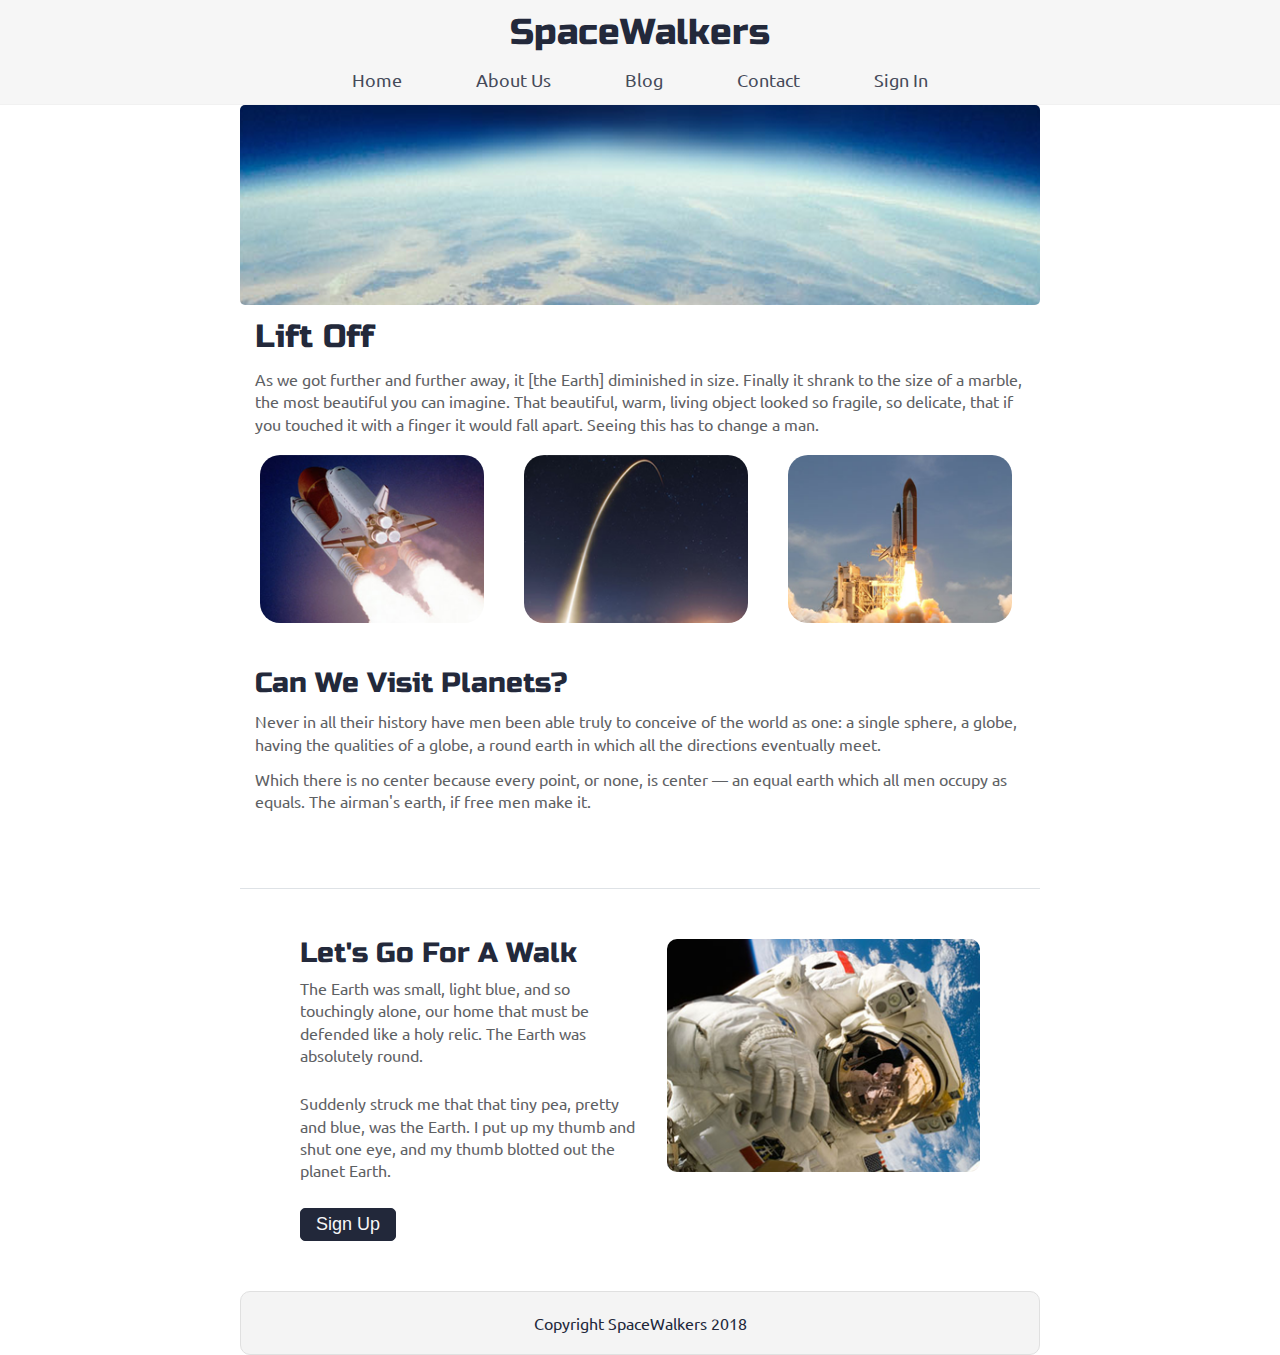
<file: docs/index.html>
<!doctype html>

<html lang="en">
<head>
  <meta charset="utf-8">
  <meta name="viewport" content="width=device-width, initial-scale=1.0">

  <title>SpaceWalkers</title>

  <link href="https://fonts.googleapis.com/css?family=Russo+One|Ubuntu" rel="stylesheet">
  <link href="css/index.css" rel="stylesheet">

  <!--[if lt IE 9]>
    <script src="https://cdnjs.cloudflare.com/ajax/libs/html5shiv/3.7.3/html5shiv.js"></script>
  <![endif]-->
</head>

<body>

 <!-- navigation code here -->
  <section class="navigation">
    <h1>SpaceWalkers</h1>
    <nav class="navbar">
      <a href="index.html">Home</a>
      <a href="#">About Us</a>
      <a href="#">Blog</a>
      <a href="contact.html">Contact</a>
      <a href="#">Sign In</a>
    </nav>
  </section>

  <div class="container home">

    <header class="intro">
       <!-- image code here -->
      <img src="img/main-header.png" alt="The Earth's Horizon from the Stratosphere">

      <h2>Lift Off</h2>
    
      <p>As we got further and further away, it [the Earth] diminished in size. Finally it shrank to the size of a marble, the most beautiful you can imagine. That beautiful, warm, living object looked so fragile, so delicate, that if you touched it with a finger it would fall apart. Seeing this has to change a man.</p>
    </header>

    <section class="space-images">
        <img src="img/blast.png" class="blast" alt="Rocket blasting off">
        <img src="img/sky.png" class="sky" alt="Space sky image">
        <img src="img/launch.png" class="launch" alt="Launching rocket">
    </section>
   
    <section class="visit-planets">
     
      <h3>Can We Visit Planets?</h3>
    
      <p>Never in all their history have men been able truly to conceive of the world as one: a single sphere, a globe, having the qualities of a globe, a round earth in which all the directions eventually meet.</p>
    
      <p>Which there is no center because every point, or none, is center — an equal earth which all men occupy as equals. The airman's earth, if free men make it.</p>
    </section>
    
    <section class="walk">
      <div class="walk-text">
        <h3>Let's Go For A Walk</h3>

        <p>The Earth was small, light blue, and so touchingly alone, our home that must be defended like a holy relic. The Earth was absolutely round.</p>
      
        <p>Suddenly struck me that that tiny pea, pretty and blue, was the Earth. I put up my thumb and shut one eye, and my thumb blotted out the planet Earth.</p>
      
        <div class="btn">
          <button>Sign Up</button>
        </div>
      </div>
      
      <div class="walk-img">
          <img src="img/space-walk.png" alt="Space walking astronaut">
      </div>

    </section>

    <footer>
      <p>Copyright SpaceWalkers 2018</p>
    </footer>

  </div>
</body>
</html>
</file>
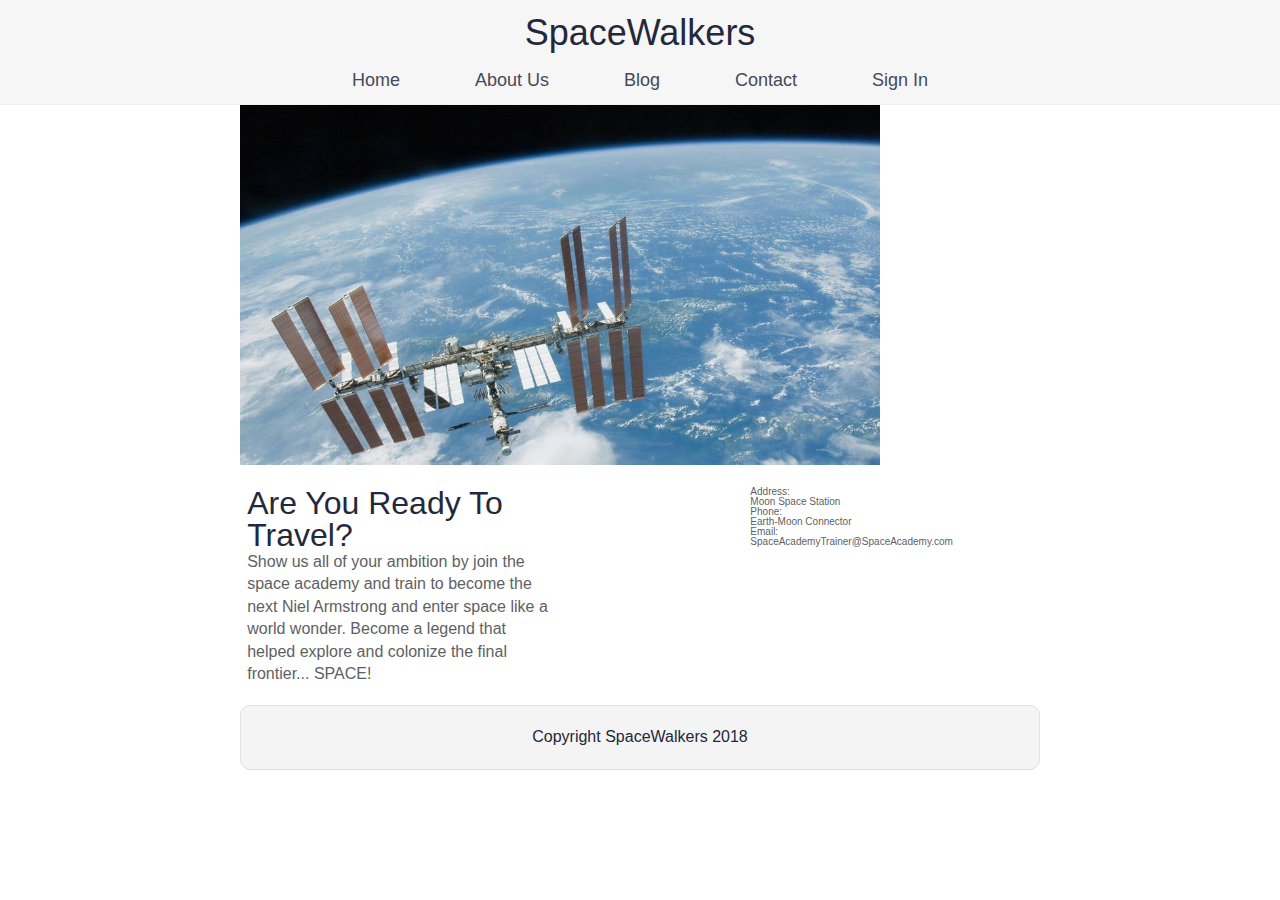
<file: docs/contact.html>
<!DOCTYPE html>
<html lang="en">
<head>
  <meta charset="UTF-8">
  <meta name="viewport" content="width=device-width, initial-scale=1.0">
  <meta http-equiv="X-UA-Compatible" content="ie=edge">

  <link rel="stylesheet" href="css/index.css">

  <title>Contact Us - Space Walkers</title>
</head>
<body>
  <!-- navigation code here -->
  <section class="navigation">
    <h1>SpaceWalkers</h1>
    <nav class="navbar">
      <a href="index.html">Home</a>
      <a href="#">About Us</a>
      <a href="#">Blog</a>
      <a href="contact.html">Contact</a>
      <a href="#">Sign In</a>
    </nav>
  </section>

  <div class="container contact">

    <img src="img/space-station.jpg" alt="Space The Final Frontier">

    <section class="contact-info">
      <div class="left">
        <h2>Are You Ready To Travel?</h2>
        <p>Show us all of your ambition by join the space academy and train to become the next Niel Armstrong and enter space like a world wonder. Become a legend that helped explore and colonize the final frontier... SPACE!</p>
      </div>

      <div class="right">
        <ul>
          <li>Address:</li>
          <li>Moon Space Station</li>
          <li>Phone:</li>
          <li>Earth-Moon Connector</li>
          <li>Email:</li>
          <li>SpaceAcademyTrainer@SpaceAcademy.com</li>
        </ul>
      </div>
      
    </section>

    <footer>
        <p>Copyright SpaceWalkers 2018</p>
    </footer>
  </div>
  
</body>
</html>
</file>
<file: docs/css/index.css>
/* http://meyerweb.com/eric/tools/css/reset/ 
   v2.0 | 20110126
   License: none (public domain)
*/
html,
body,
div,
span,
applet,
object,
iframe,
h1,
h2,
h3,
h4,
h5,
h6,
p,
blockquote,
pre,
a,
abbr,
acronym,
address,
big,
cite,
code,
del,
dfn,
em,
img,
ins,
kbd,
q,
s,
samp,
small,
strike,
strong,
sub,
sup,
tt,
var,
b,
u,
i,
center,
dl,
dt,
dd,
ol,
ul,
li,
fieldset,
form,
label,
legend,
table,
caption,
tbody,
tfoot,
thead,
tr,
th,
td,
article,
aside,
canvas,
details,
embed,
figure,
figcaption,
footer,
header,
hgroup,
menu,
nav,
output,
ruby,
section,
summary,
time,
mark,
audio,
video {
  margin: 0;
  padding: 0;
  border: 0;
  font-size: 100%;
  font: inherit;
  vertical-align: baseline;
}
/* HTML5 display-role reset for older browsers */
article,
aside,
details,
figcaption,
figure,
footer,
header,
hgroup,
menu,
nav,
section {
  display: block;
}
body {
  line-height: 1;
}
ol,
ul {
  list-style: none;
}
blockquote,
q {
  quotes: none;
}
blockquote:before,
blockquote:after,
q:before,
q:after {
  content: '';
  content: none;
}
table {
  border-collapse: collapse;
  border-spacing: 0;
}
* {
  box-sizing: border-box;
}
html {
  font-size: 62.5%;
}
html,
body {
  font-family: 'Ubuntu', sans-serif;
  color: #5E6164;
}
h1,
h2,
h3,
h4,
h5 {
  font-family: 'Russo One', sans-serif;
  color: #23293B;
}
h2 {
  font-size: 3.2rem;
}
h3 {
  font-size: 2.8rem;
}
p {
  font-size: 1.6rem;
  line-height: 1.4;
}
.container {
  max-width: 800px;
  width: 100%;
  margin: 0 auto;
}
.navigation {
  display: flex;
  justify-content: flex-start;
  flex-direction: column;
  align-items: center;
  text-align: center;
  padding: 15px 0;
  background-color: #F6F6F6;
  border-bottom: 1.5px solid #F1F1F1;
  color: #454A59;
}
.navigation h1 {
  font-size: 3.6rem;
}
.navigation .navbar {
  display: flex;
  justify-content: space-between;
  width: 45%;
  margin-top: 20px;
}
.navigation .navbar a {
  text-decoration: none;
  color: #454A59;
  font-size: 1.8rem;
}
.navigation .navbar a:active {
  color: #454A59;
}
@media (max-width: 500px) {
  .navigation .navbar {
    width: 75%;
  }
  .navigation .navbar a {
    font-size: 1.5rem;
  }
}
footer {
  color: #22283B;
  background: #f4f4f4;
  padding: 20px 0;
  border: 1px double #e0e0e0;
  border-radius: 10px;
  display: flex;
  justify-content: center;
  align-items: center;
}
.home .intro img {
  width: 100%;
  height: auto;
  border-radius: 5px;
}
.home .intro h2 {
  padding: 15px;
}
.home .intro p {
  padding: 0 15px;
}
@media (max-width: 500px) {
  .home .intro h2,
  .home .intro p {
    padding-left: 14px;
    padding-right: 14px;
  }
}
.home .space-images {
  display: flex;
  justify-content: flex-start;
  flex-wrap: wrap;
  width: 100%;
}
.home .space-images img {
  width: 28%;
  margin: 20px 2.5%;
  border-radius: 20px;
  height: 100%;
}
@media (max-width: 500px) {
  .home .space-images .blast {
    width: 100%;
    margin: 20px 5%;
  }
  .home .space-images .sky,
  .home .space-images .launch {
    display: none;
  }
}
.home .visit-planets {
  padding: 15px;
}
.home .visit-planets h3 {
  margin-top: 11px;
}
.home .visit-planets p {
  margin-top: 13px;
}
.home .walk {
  margin-top: 60px;
  border-top: 1px solid #dee2e6;
  padding: 50px 60px;
  display: flex;
  justify-content: center;
}
.home .walk .walk-text {
  width: 50%;
}
.home .walk .walk-text h3 {
  margin-bottom: 10px;
}
.home .walk .walk-text p {
  margin-bottom: 26px;
}
.home .walk .walk-text .btn button {
  border: 1px solid #22283A;
  color: #F6F7F8;
  background-color: #22283A;
  padding: 5px 15px;
  border-radius: 5px;
  font-size: 1.8rem;
}
.home .walk .walk-text .btn button:hover {
  color: #22283A;
  background-color: #F6F7F8;
}
.home .walk .walk-img {
  width: 46%;
  margin-left: 4%;
}
.home .walk .walk-img img {
  width: 100%;
  height: auto;
  border-radius: 10px;
}
@media (max-width: 500px) {
  .home .walk {
    flex-direction: column;
    padding: 20px 15px;
    margin-top: 10px;
  }
  .home .walk .walk-text {
    order: 2;
    width: 100%;
  }
  .home .walk .walk-text .btn button {
    width: 100%;
    padding: 20px 0;
  }
  .home .walk .walk-img {
    width: 100%;
    margin: 0;
  }
}
.contact img {
  width: 80%;
  height: auto;
}
.contact .contact-info {
  display: flex;
  justify-content: space-between;
  width: 90%;
}
.contact .contact-info .left {
  width: 45%;
  padding: 20px 1%;
}
.contact .contact-info .right {
  display: flex;
  justify-content: flex-start;
  flex-wrap: wrap
      width: 45%;
  padding: 20px 1%;
}
@media (max-width: 500px) {
  .contact .contact-info {
    flex-direction: column;
    padding: 20px 15px;
    margin-top: 10px;
  }
  .contact .contact-info .left {
    width: 100%;
  }
  .contact .contact-info .right {
    width: 100%;
  }
}
</file>
